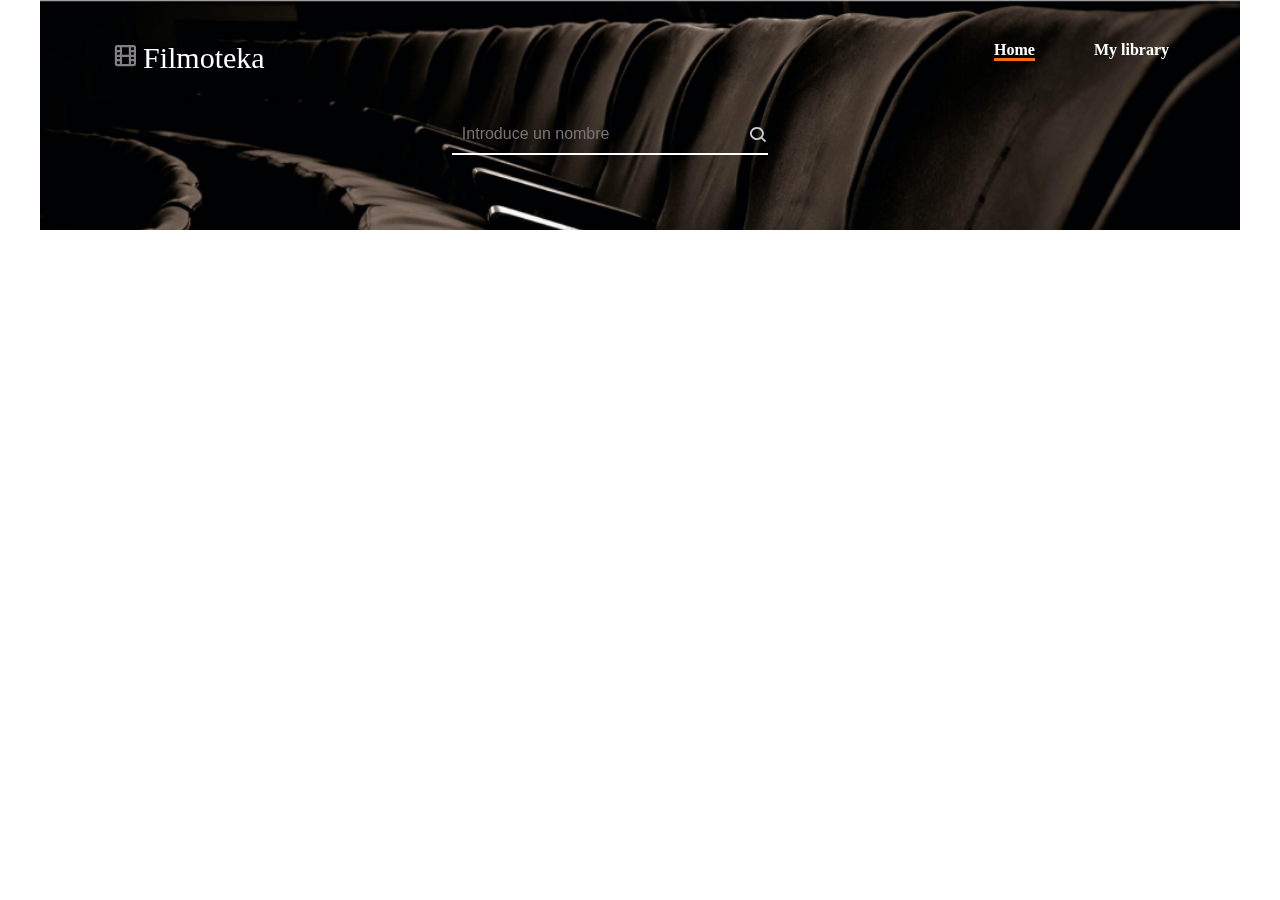
<file: index.html>
<!DOCTYPE html>
<html lang="en">
<head>
    <meta charset="UTF-8">
    <meta http-equiv="X-UA-Compatible" content="IE=edge">
    <meta name="viewport" content="width=device-width, initial-scale=1.0">
    <title>Document</title>
    <link rel="stylesheet" href="css/real.css">
    <link rel="stylesheet" href="https://unpkg.com/boxicons@latest/css/boxicons.min.css">
</head>
<body>
  <header class="header">
    <div class="container hero">
      <nav class="nav">
        <div class="logo__filmoteka">
          <i class='bx bx-film'></i>
          <span class="logo__text">Filmoteka</span>
        </div>
        <div class="search__header">
          <input type="text" class="search__input" placeholder="Introduce un nombre">
          <i class='bx bx-search search__icon' id="icono"></i>
        </div>
        <ul class="menu menu__header">
          <li class="menu__item active menu__item--home">
            <a href="#">Home</a>
          </li>
          <li class="menu__item menu__item--library">
            <a href="index2.html">My library</a>
          </li>
        </ul>
      </nav>
    </div>
  </header>     
</body>
</html>
</file>
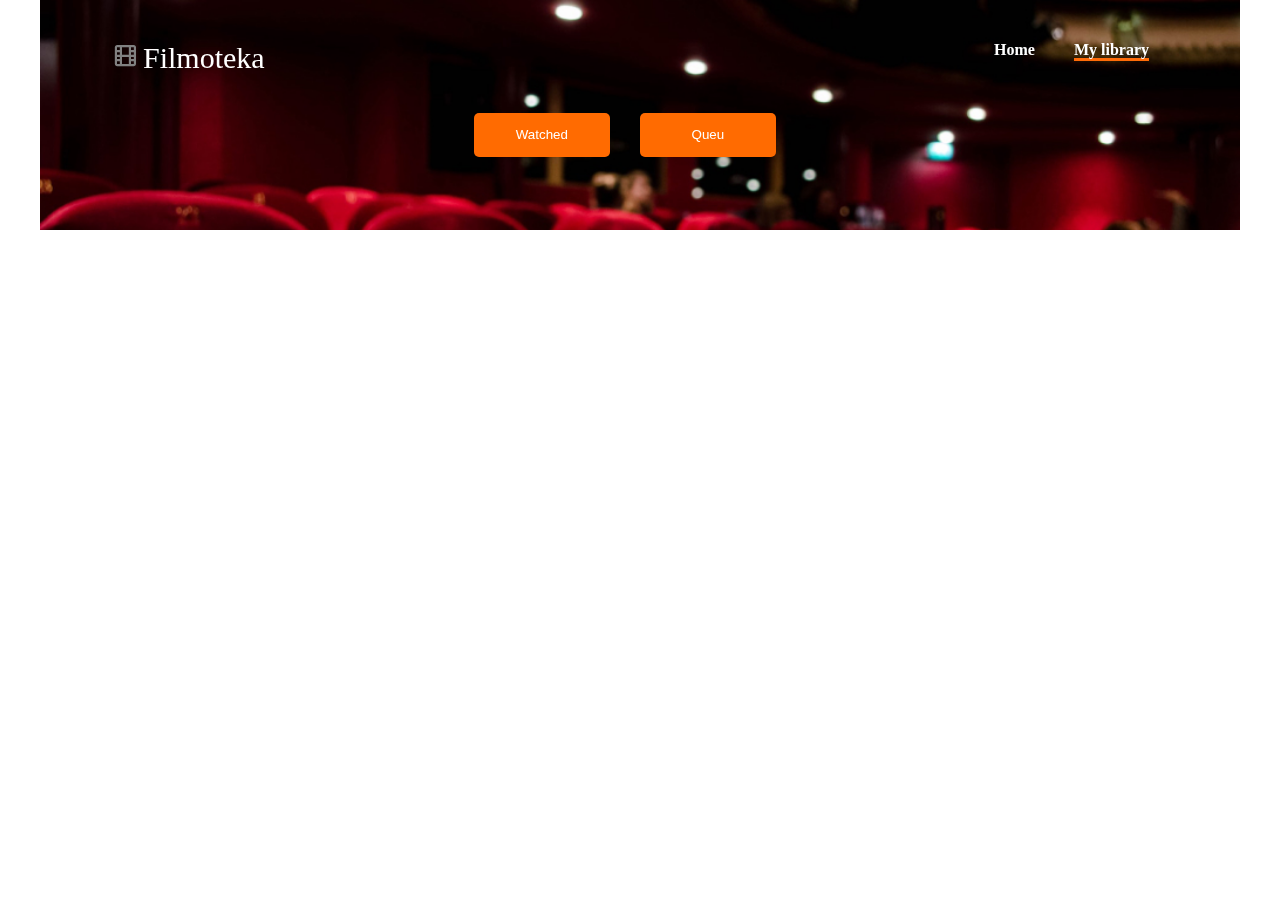
<file: index2.html>
<!DOCTYPE html>
<html lang="en">
<head>
    <meta charset="UTF-8">
    <meta http-equiv="X-UA-Compatible" content="IE=edge">
    <meta name="viewport" content="width=device-width, initial-scale=1.0">
    <title>Document</title>
    <link rel="stylesheet" href="styles2.css">
    <link rel="stylesheet" href="https://unpkg.com/boxicons@latest/css/boxicons.min.css">
</head>
<body>
    <header class="header">
        <div class="container hero">
          <nav class="nav">
            <div class="logo">
              <i class='bx bx-film'></i>
              <span>Filmoteka</span>
            </div>
            <div class="search">
              <button>Watched</button>
              <button>Queu</button>
            </div>
            <ul class="menu">
              <li class=""><a href="index.html">Home</a></li>
              <li class="jeje"><a href="#">My library</a></li>
            </ul>
          </nav>
        </div>
      </header>
</body>
</html>
</file>
<file: css/real.css>
@charset "UTF-8";
* {
  padding: 0;
  margin: 0;
  box-sizing: border-box;
}

* {
  transition: all 0.3s ease;
}

.header {
  transition: top 0.3s ease;
}

.header {
  position: fixed;
  top: 0;
  left: 0;
  width: 100%;
}

.container {
  max-width: 1200px;
  margin: 0 auto;
}

.hero {
  background-size: cover;
  background-image: url("img/Rectangle 1 (2).jpg");
  height: 230px;
}

.nav {
  padding: 41px 71px 0 71px;
  display: flex;
  justify-content: space-between;
  height: 100%;
}

.logo {
  color: #fff;
}

.logo > i {
  font-size: 28px;
  color: #818181;
}

.logo span {
  font-size: 30px;
}

.logo img {
  height: 50px;
}

.search {
  display: flex;
  align-items: center;
  margin: 0 20px;
  border-bottom: 2px solid transparent;
  transition: border-bottom-color 0.3s ease;
}

.search button {
  width: 136px;
  height: 44px;
  background-color: #FF6B01;
  border-style: none;
  outline: none;
  margin-left: 30px;
  border-radius: 5px;
  color: #fff;
}

.search button:hover {
  background-color: transparent;
  border: 2px solid #fff;
  color: #fff;
}

.menu {
  display: flex;
  list-style: none;
}

.menu li {
  margin-left: 39px;
}

.menu a {
  color: #fff;
  text-decoration: none;
  font-size: 16px;
  font-weight: bold;
  transition: color 0.3s ease;
}

.menu a:hover {
  color: #ccc;
}

.menu .jeje a:first-child {
  border-bottom: 3px solid #FF6B08;
  margin-right: 20px;
}

@media (max-width: 768px) {
  .logo {
    display: flex;
  }
  .nav {
    padding: 40px 50px 0 60px;
  }
  .menu li {
    align-items: center;
    text-align: center;
  }
  .search {
    justify-content: space-between;
    margin: 0;
  }
  .menu li {
    margin-left: 20px;
  }
}
@media (max-width: 320px) {
  .logo span {
    display: none;
  }
  .nav {
    padding: 30px 18px 0 18px;
    display: grid;
    grid-template-rows: auto auto;
    grid-template-columns: auto auto;
    grid-template-areas: "logo library" "buttons buttons";
  }
  .logo {
    grid-area: logo;
    display: flex;
    align-items: center;
    justify-content: center;
    margin-right: 20px;
  }
  .menu {
    grid-area: library;
    display: flex;
    align-items: center;
  }
  .search {
    grid-area: buttons;
    display: flex;
    justify-content: space-between;
    align-items: center;
    margin-top: 20px;
  }
  .menu li {
    margin-left: 20px;
  }
  .menu {
    margin-left: auto;
  }
  .search button {
    margin-left: 0px;
    margin-right: 10px;
  }
}
* {
  padding: 0;
  margin: 0;
  box-sizing: border-box;
}

* {
  transition: all 0.3s ease;
}

.header {
  transition: top 0.3s ease;
}

.header {
  position: fixed;
  top: 0;
  left: 0;
  width: 100%;
}

.container {
  max-width: 1200px;
  margin: 0 auto;
}

.hero {
  background-size: cover;
  background-image: url("../Rectangle 1.jpg");
  height: 230px;
}

.nav {
  padding: 41px 71px 0 71px;
  display: flex;
  justify-content: space-between;
  height: 100%;
}

.search__header {
  position: relative;
}

.search__header i {
  position: absolute;
  right: 0;
}

.logo__filmoteka {
  color: #fff;
}

.logo__filmoteka > i {
  font-size: 28px;
  color: #818181;
}

.logo__filmoteka span {
  font-size: 30px;
}

.logo__filmoteka img {
  height: 50px;
}

.search__header {
  display: flex;
  align-items: center;
  margin: 0 20px;
  border-bottom: 2px solid transparent;
  transition: border-bottom-color 0.3s ease;
}

.search__header .search__input {
  width: 316px;
  border: none;
  background-color: transparent;
  font-size: 16px;
  padding: 10px;
  border: none;
  border-bottom: 2px solid white;
  outline: none;
}

.search__header i {
  font-size: 20px;
  margin-left: 10px;
  color: #ccc;
}

.search__header .search__input:focus {
  outline: none;
}

.search__header .search__input:focus + i {
  color: #fff;
}

.search__header .search__input:valid {
  color: #fff;
}

.menu__header {
  display: flex;
  list-style: none;
}

.menu__header li {
  margin-left: 39px;
}

.menu__header a {
  color: #fff;
  text-decoration: none;
  font-size: 16px;
  font-weight: bold;
  transition: color 0.3s ease;
}

.menu__header a:hover {
  color: #ccc;
}

.menu__header .active a:first-child {
  border-bottom: 3px solid #FF6B08;
  margin-right: 20px;
}

@media (max-width: 768px) {
  .nav {
    padding: 40px;
  }
  .search__header i {
    position: absolute; /* Añadimos posición absoluta */
    left: 180px;
    bottom: 50px;
    margin-left: 10px; /* Añadimos un margen izquierdo */
  }
  .search__header {
    margin: 0;
  }
  .search__header .search__input {
    width: 360px;
    position: absolute;
    margin-top: 60px;
    transform: translate(-45%, -50%);
  }
  .search__header i {
    margin-left: 5px;
  }
  .menu__header li {
    margin-left: 10px;
  }
}
@media (min-width: 325px) and (max-width: 550px) {
  .nav {
    position: relative;
  }
  .search__header i {
    position: absolute;
    right: 10px;
  }
}
@media (max-width: 320px) {
  .nav {
    padding-top: 41px;
    position: relative; /* Añadimos posición relativa */
  }
  .search__header {
    margin: 0;
  }
  .search__header .search__input {
    width: calc(100% - 40px); /* Ajustamos el ancho del .search__input */
    margin-right: 10px; /* Añadimos un margen derecho */
  }
  .search__header i {
    position: absolute; /* Añadimos posición absoluta */
    left: 170px;
    bottom: 50px;
    margin-left: 10px; /* Añadimos un margen izquierdo */
  }
  .logo__filmoteka span {
    display: none;
  }
  .menu__header {
    position: relative;
    right: 0px;
  }
  .menu__header li {
    margin-left: 10px;
  }
  .search__header .search__input {
    width: 280px;
    position: absolute;
    left: 50px;
  }
}

/*# sourceMappingURL=real.css.map */
</file>
<file: styles2.css>
*{
  padding: 0;
  margin: 0;
  box-sizing: border-box;
}
* {
transition: all 0.3s ease;
}

.header {
transition: top 0.3s ease;
}

.header {
  position: fixed;
  top: 0;
  left: 0;
  width: 100%;
}

.container {
  max-width: 1200px;
  margin: 0 auto;
}
.hero{
  background-size: cover;
  background-image: url('img/Rectangle\ 1\ \(2\).jpg');
  height: 230px;
}

 .nav {
  padding: 41px 71px 0 71px;
  display: flex;
  justify-content: space-between;
  height: 100%;
}

.logo{
color: #fff;
}
.logo > i{
  font-size: 28px;
  color: #818181;
}
.logo span{
  font-size: 30px;
}
.logo img {
  height: 50px;
}

.search {
  display: flex;
  align-items: center;
  margin: 0 20px;
  border-bottom: 2px solid transparent;
  transition: border-bottom-color 0.3s ease;
}
.search button{
  width: 136px;
  height: 44px;
  background-color: #FF6B01;
  border-style: none;
  outline: none;
  margin-left: 30px;
  border-radius: 5px;
  color: #fff;
}
.search button:hover{
  background-color: transparent;
  border: 2px solid #fff;
  color: #fff;
}

.menu {
  display: flex;
  list-style: none;
}

.menu li {
  margin-left: 39px;
}
.menu a {
  color: #fff;
  text-decoration: none;
  font-size: 16px;
  font-weight: bold;
  transition: color 0.3s ease;
}

.menu a:hover {
  color: #ccc;
} 
.menu .jeje a:first-child{
  border-bottom: 3px solid  #FF6B08;
  margin-right: 20px;
}
@media (max-width: 768px){
  .logo{
    display: flex;
  }
  .nav{
    padding: 40px 50px 0 60px;
  }
  .menu li{
    align-items: center;
    text-align: center;
  }
  .search{
    justify-content: space-between;
    margin: 0;
  }
  .menu li{
    margin-left: 20px;
  }
}
@media (max-width: 320px){
  .logo span{
    display: none;
  }
  .nav{
    padding: 30px 18px 0 18px;
    display: grid;
    grid-template-rows: auto auto;
    grid-template-columns: auto auto;
    grid-template-areas:
      "logo library"
      "buttons buttons";
  }
  .logo{
    grid-area: logo;
    display: flex;
    align-items: center;
    justify-content: center;
    margin-right: 20px;
  }
  .menu{
    grid-area: library;
    display: flex;
    align-items: center;
  }
  .search{
    grid-area: buttons;
    display: flex;
    justify-content: space-between;
    align-items: center;
    margin-top: 20px;
  }
  .menu li{
    margin-left: 20px;
  }
  .menu {
    margin-left: auto;
  }
  .search button{
    margin-left: 0px;
    margin-right: 10px;
  }
}
</file>
